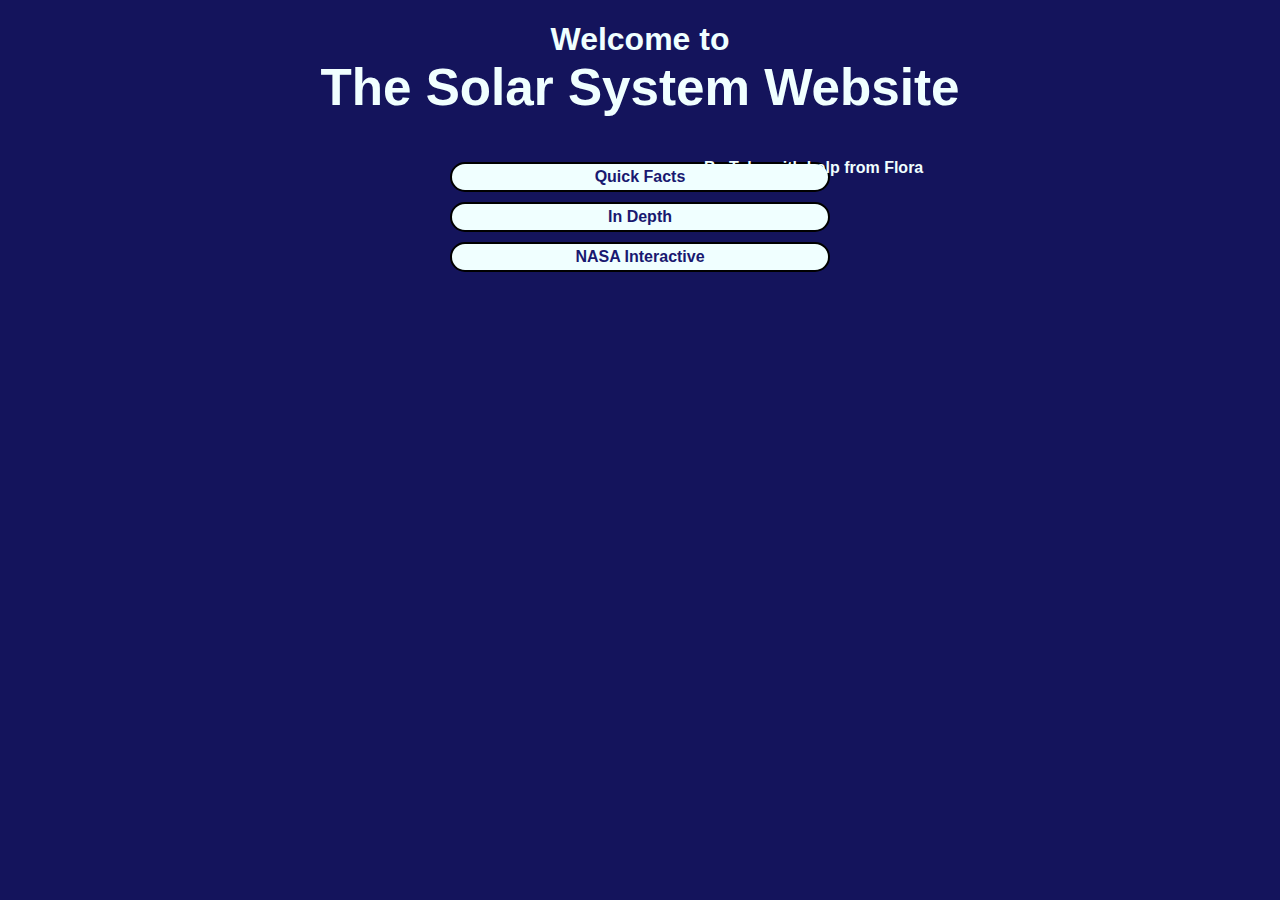
<file: index.html>
<!DOCTYPE html>

<head>
    <link rel="apple-touch-icon" sizes="152x152" href="apple-touch-icon.png">
    <link rel="icon" type="image/png" sizes="32x32" href="favicon-32x32.png">
    <link rel="icon" type="image/png" sizes="16x16" href="favicon-16x16.png">
    <link rel="manifest" href="site.webmanifest">
    <meta name="msapplication-TileColor" content="#da532c">
    <meta name="theme-color" content="#ffffff">
    <link rel="stylesheet" href="index.css">
    <title>Solar System Website</title>
</head>

<body>
    <h1> Welcome to <br>
        <div id="title">The Solar System Website</div>
    </h1><br>
    <h4>By Toby with help from Flora</h4>
    <button onclick="window.location.href = 'simple_info.html'">Quick Facts</button><br>
    <button onclick="window.location.href = 'in_depth.html'">In Depth</button><br>
    <button onclick="window.location.href = 'apps.html'">NASA Interactive</button><br><br>
    <!-- <button onclick="window.location.href = 'detailed-info/saturn.html'">Saturn</button><br>
    <button onclick="window.location.href = 'detailed-info/jupiter.html'">Jupiter</button><br>
    <button onclick="window.location.href = 'detailed-info/gas_giants.html'">Gas Giants</button><br>
    <button onclick="window.location.href = 'detailed-info/saturn.html'">Saturn</button><br> -->
</body>

</html>
</file>
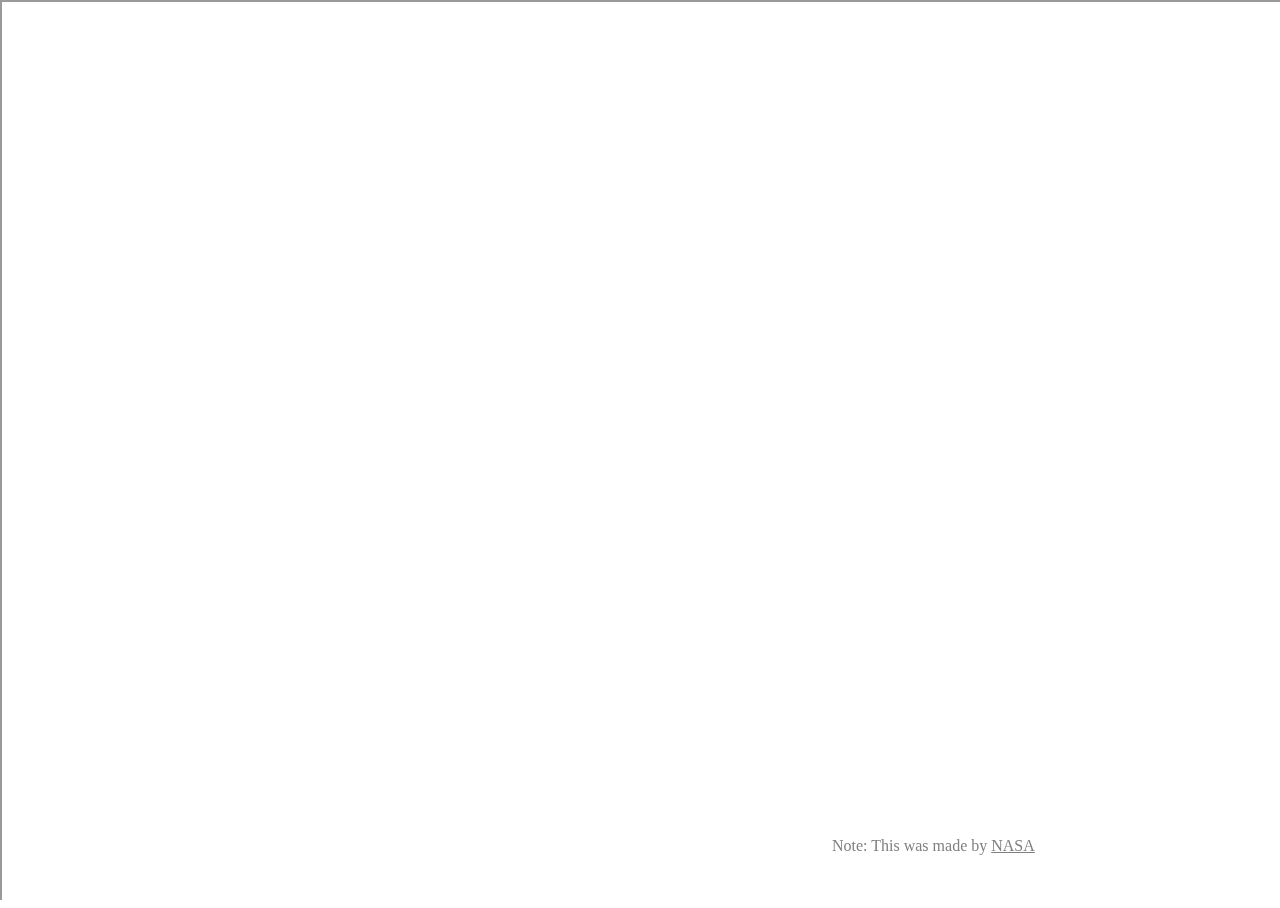
<file: apps.html>
<!DOCTYPE html>
<html>

<head>
    <style>
        body,
        html {
            width: 100%;
            height: 100%;
            margin: 0;
            overflow: hidden;
        }
        
        iframe {
            width: 100%;
            height: 100%;
        }
        
        .note {
            position: fixed;
            bottom: 5%;
            left: 65%;
            color: grey;
        }
        
        a {
            color: gray;
        }
    </style>
</head>

<body>
    <iframe src="https://eyes.nasa.gov/apps/orrery/#/home"></iframe>
    <span class="note">Note: This was made by <a href="nasa.gov">NASA</a></span>
</body>

</html>
</file>
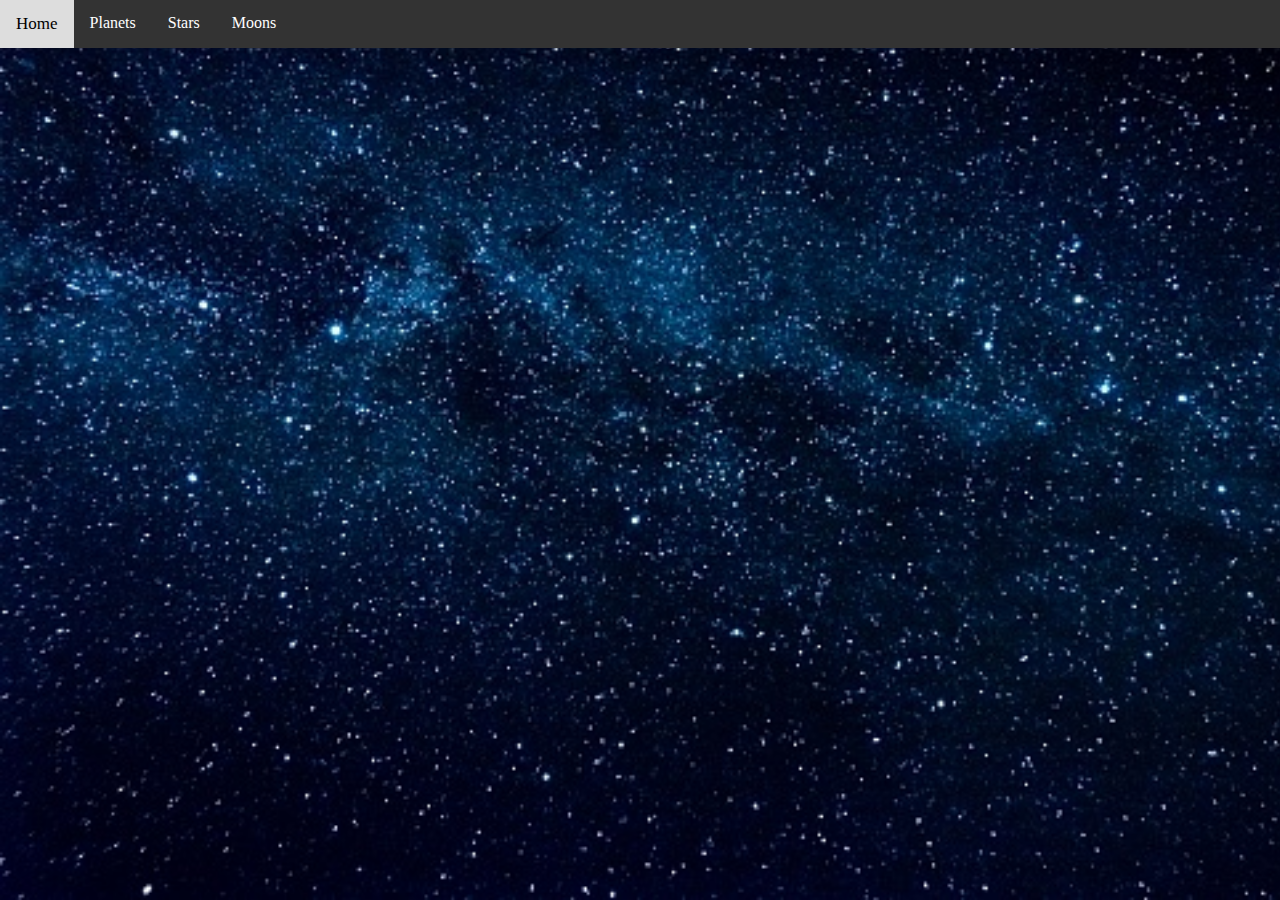
<file: in_depth.html>
<!DOCTYPE html>
<html>

<head>
    <title>Planets - In Depth</title>
    <link rel="stylesheet" href="in_depth.css">
    <link rel="stylesheet" href="topnav.css">
</head>

<body>
    <div class="topnav">
        <a href=".">Home</a>
        <div class="dropdown">
            <button class="dropbtn">Planets</button>
            <div class="dropdown-content">
                <a href="javascript:page('murcury')">Mercury</a>
                <a href="javascript:page('venus')">Venus</a>
                <a href="javascript:page('earth')">Earth &#128516;</a>
                <a href="javascript:page('mars')">Mars</a>
                <a href="javascript:page('jupiter')">Jupiter</a>
                <a href="javascript:page('saturn')">Saturn</a>
                <a href="javascript:page('uranus')">Uranus</a>
                <a href="javascript:page('neptune')">Neptune</a>
                <a href="javascript:page('_pluto')"><s>Pluto</s></a>
            </div>
        </div>
        <div class="dropdown">
            <button class="dropbtn">Stars</button>
            <div class="dropdown-content">
                <a href="javascript:page('sun')">The Sun</a>
                <a href="javascript:page('alpha-centuri')">Alpha Centuri</a>
                <a href="#">Link 3</a>
            </div>
        </div>
        <div class="dropdown">
            <button class="dropbtn">Moons</button>
            <div class="dropdown-content">
                <a href="javascript:page('moon')">The Moon</a>
                <a href="javascript:page('mars-moons')">Mars</a>
                <a href="javascript:page('venus-moons')">Venus</a>
            </div>
        </div>
        <div id="overlay">
            <div id="overlay-content">hi</div>
        </div>
    </div>
    <a id="overlay-btn" onclick="openNav()">Open nav</a>
    <div id="page-container">
        <div id="earth">
            <h5>Earth</h5>
            <img id="blend-earth-img" class="float-right-img" src="images/blend-earth.png"><br> Earth is great because:
            <ul>
                <li>It's in the Goldilocks Zone, where wataer can be liquid.</li>
                <li>By volume, it contains 20.95% oxygen in its atmosphere.</li>
                <li>It has a stil-molten core!</li>
                <li>WE LIVE ON IT!!</li>
            </ul>
        </div>
        <div id="mars">
            <h5>Mars</h5>
            <img class="float-right-img" width="42%" src="images/image5.jpg"> hi little horsie, fly
        </div>
        <div id="saturn">
            <h5>Saturn</h5><br> Saturn is an icy gas giant (being an average of -178&deg;C), and has very promenent rings. It also has the largest number of moons of any of the planets in the Solar System.

            <h1>Formation</h1>
            <p id="Formation-paragraph">
                Saturn formed together with the rest of the solar system about 4.5 billion years ago. Gravity pulled swirling gas and dust together to create the gas giant. About 4 billion years ago, Saturn settled into its current position in the outer solar system.
            </p><br>
            <h1>Composition</h1>
            <p id="Composition-paragraph">Saturn is made up mostly of hydrogen and helium, though some metals, like iron and nickel, and hot rocks nearer the core. There is thought to be a solid core about the size of Earth in the very center of the planet.
            </p>
            <img src="images/saturn-structure.png">
        </div>
        <div id="_pluto">
            This page does not exist. &#9785;
        </div>
        <div id="alpha-centuri">
            <h5>Alpha Centuri</h5><br> Alpha Centuri is a three star system, including the closest star to our Sun.
            <h1>Stars</h1>
            Alpha Centuri contains three stars: Alpha Centuri A (Rigil Kentaurus), Alpha Centuri B (Toliman), and Alpha Centuri C, the famous Proxima Centuri. Proxima Centauri is also the closest star to the Sun at 4.2465 light years (1.3020 pc). Alpha Centuri A
            and B are class G and H respectivly, making up the binary star system Alpha Centuri AB. Alpha Centuri C is a small red dwarf, invisible to the naked eye.
            <h1>Alpha Centuri AB</h1>
        </div>
    </div>

    <script src="in_depth.js">
    </script>
    <script src="topnav.js"></script>
</body>

</html>
</file>
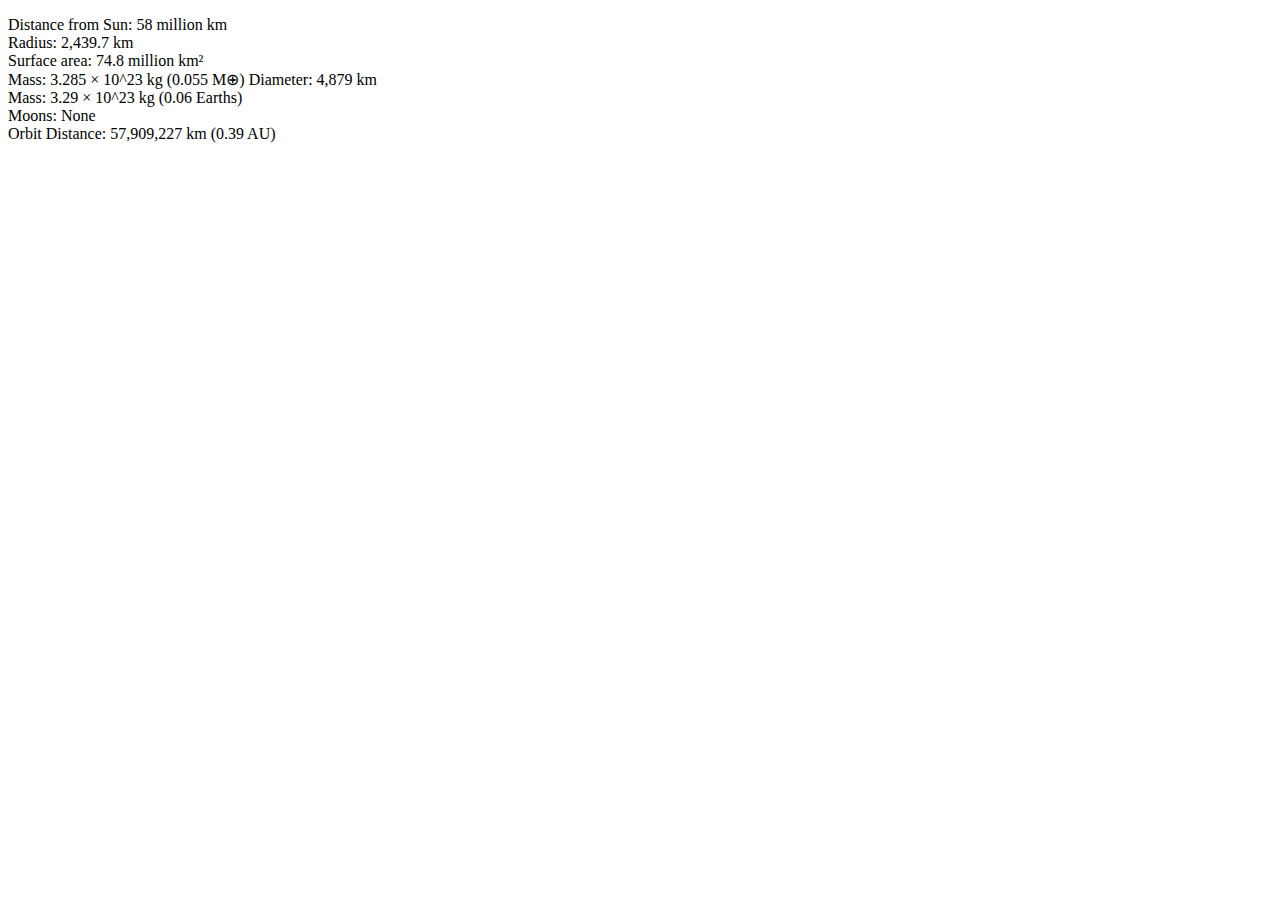
<file: mercury.html>
<!DOCTYPE html>

<body>
    <p>
        Distance from Sun: 58 million km <br> Radius: 2,439.7 km <br> Surface area: 74.8 million km² <br> Mass: 3.285 × 10^23 kg (0.055 M⊕) Diameter: 4,879 km <br> Mass: 3.29 × 10^23 kg (0.06 Earths) <br> Moons: None <br> Orbit Distance: 57,909,227 km
        (0.39 AU)
    </p>
</body>

</html>
</file>
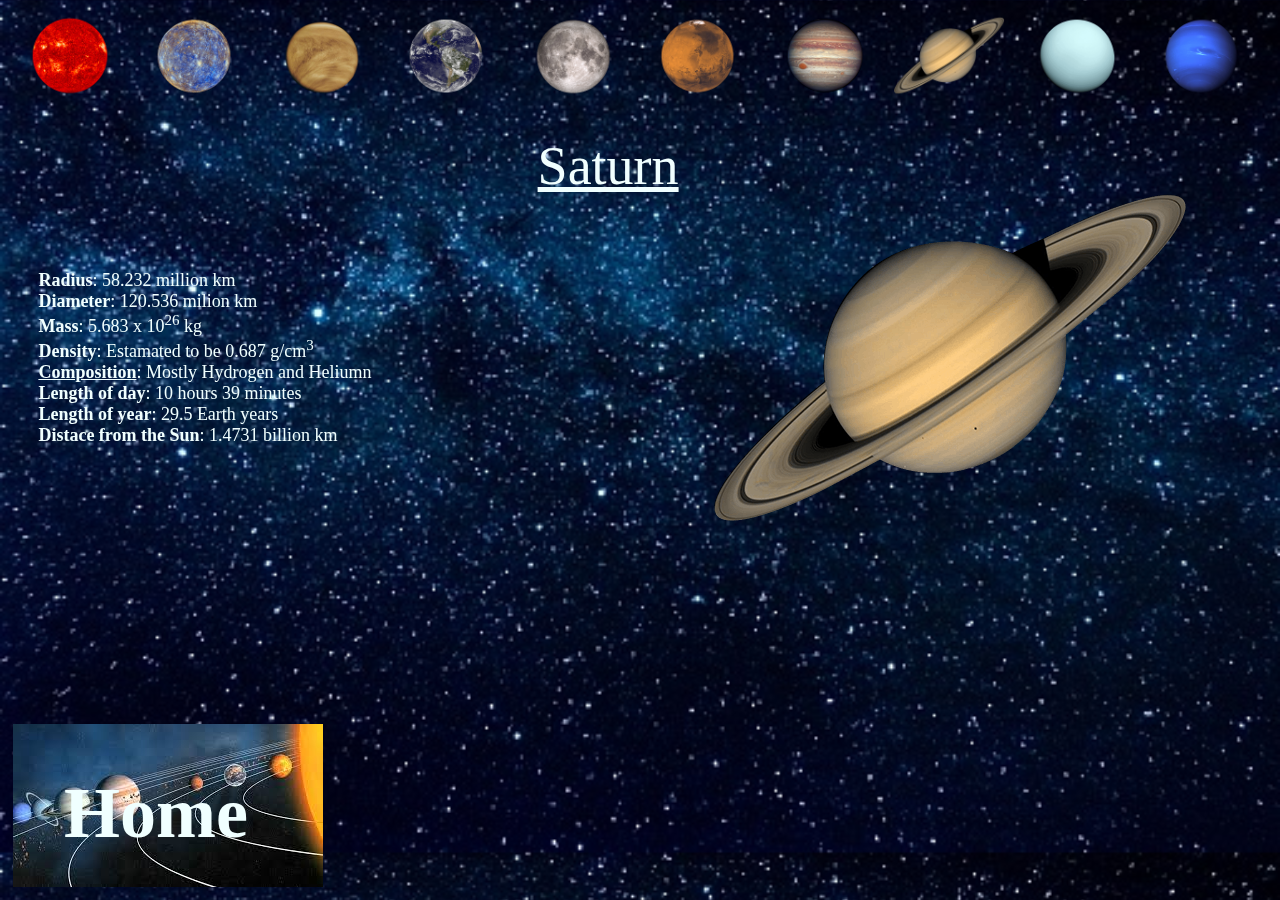
<file: simple_info.html>
<!DOCTYPE html>

<head>
    <link rel="stylesheet" href="simple_info.css">
</head>

<body>
    <!-- <img id="bg" src="images/image5.jpg"> -->
    <a href="index.html" id="home-button"><img src="images/home.jpeg"><span id="home-text">Home</span></a>

    <button onclick="switch_to('sun')" id="sun-button" class="planet-buttons"><img src="images/sun.png" class="planet-button-image"></button><button onclick="switch_to('mercury')" id="mercury-button" class="planet-buttons"><img src="images/mercury.png" class="planet-button-image"></button>
    <button onclick="switch_to('venus')" id="venus-button" class="planet-buttons"><img src="images/venus.png" class="planet-button-image"></button><button onclick="switch_to('earth')" id="earth-button" class="planet-buttons"><img src="images/earth.png" class="planet-button-image"></button>
    <button onclick="switch_to('moon')" id="moon-button" class="planet-buttons"><img src="images/moon.png" class="planet-button-image"></button><button onclick="switch_to('mars')" id="mars-button" class="planet-buttons"><img src="images/mars.png" class="planet-button-image"></button>
    <button onclick="switch_to('jupiter')" id="jupiter-button" class="planet-buttons"><img src="images/jupiter.png" class="planet-button-image"></button><button onclick="switch_to('saturn')" id="saturn-button" class="planet-buttons"><img src="images/saturn.png" class="planet-button-image"></button>
    <button onclick="switch_to('uranus')" id="uranus-button" class="planet-buttons"><img src="images/uranus.png" class="planet-button-image"></button><button onclick="switch_to('neptune')" id="neptune-button" class="planet-buttons"><img src="images/neptune.png" class="planet-button-image"></button>
    <div id="sun-info" class="planet-info">
        <span class="planet-name" id="sun-name"><a href="in_depth.html?page=sun">Sun</a></span>
        <strong>Mass</strong>: 1,988.5 x 10<sup>25</sup> <br>
        <strong>Surface (top of photoshere) Temprature</strong>: 4400K (4126.85&deg;C or 7460.33 &deg;F) <br>
        <img class="planet-image" id=sun-image src="images/sun.png"></div>
    <div id="mercury-info" class="planet-info">
        <span class="planet-name" id="mercury-name"><a href="in_depth.html?page=mercury">Mercury</a></span>
        <span class="planet-intro" id="mercury-intro">Mercury is a </span> <strong>Radius</strong>: 2.439 million km <br>
        <strong>Diameter</strong>: 4.879 million km <br>
        <strong>Mass</strong>: 3.285 × 10<sup>23</sup> kg (5.5% of Earth) <br>
        <strong>Density</strong>: 5.43 g/cm<sup>3</sup> <br>
        <strong>Leangth of day</strong>: 59 Earth days <br>
        <strong>Leangth of year</strong>: 88 Earth days (1.491 Mercury days) <br>
        <strong>Distance from the Sun</strong>: 57.91 million km <br>
        <img class="planet-image" id=mercury-image src="images/mercury.png"></div>
    <div id="venus-info" class="planet-info">
        <span class="planet-name" id="venus-name"><a href="in_depth.html?page=venus">Venus</a></span>
        <strong>Radius</strong>: 6.051 million km <br>
        <strong>Diameter</strong>: 12.104 km <br>
        <strong>Mass</strong>: 4.87 × 10<sup>24</sup> kg (85% of Earth) <br>
        <strong>Density</strong>: 5.24 g/cm<sup>3</sup> <br>
        <strong>Volume</strong>: 928.45 billion cubic km <br>
        <strong>Surface area</strong>: 460.2 million km² <br>
        <strong>Leangth of day</strong>: 243 Earth days <br>
        <strong>Leangth of year</strong>: 244 Earth days 17 hours (1.007030178326475 Venus days) <br>
        <strong>Distance from the Sun</strong>: 108.2 million km <br>
        <img class="planet-image" id=venus-image src="images/venus.png"></div>
    <div id="earth-info" class="planet-info">
        <span class="planet-name" id="earth-name"><a href="in_depth.html?page=earth">Earth</a></span>
        <strong>Diameter</strong>: <br>
        <strong>Leangth of day</strong>: 23 hours 56 minutes 13 seconds <br>
        <strong>Length of year</strong>: 365 days 6 hours <br>
        <strong>Distace from the Sun</strong>: <br>
        <img class="planet-image" id=earth-image src="images/earth.png"></div>
    <div id="moon-info" class="planet-info">
        <span class="planet-name" id="moon-name"><a href="in_depth.html?page=moon">Moon</a></span>
        <img class="planet-image" id=moon-image src="images/moon.png"></div>
    <div id="mars-info" class="planet-info">
        <span class="planet-name" id="mars-name"><a href="in_depth.html?page=mars">Mars</a></span>
        <strong>Diameter</strong>: 6.779 million km <br>
        <strong>Mass</strong>: 6.4171×1023 kg(0.107 Earths) <br>
        <strong>Density</strong>: 3.93 g/cm<sup>3</sup> <br>
        <strong>Volume</strong>: 1.63118×1011 km<sup>3</sup>(0.151 Earths) <br>
        <strong>Surface area</strong>: 144.37×106 km<sup>2</sup> (5.574×107 sq mi; 0.284 Earths) <br>
        <strong>Leangth of day</strong>: 24 hours 37 minutes <br>
        <strong>Leangth of year</strong>: 687 Earth days <br>
        <strong>Distance from the Sun</strong>: 227.9 million km <br>
        <img class="planet-image" id=mars-image src="images/mars.png"></div>
    <div id="jupiter-info" class="planet-info">
        <span class="planet-name" id="jupiter-name"><a href="in_depth.html?page=jupiter">Jupiter</a></span>
        <span class="planet-intro" id="jupiter-intro">Jupiter is a <a href='/planets/detailed_info/gas_giants.html'>gas giant</a></span> <strong>Radius</strong>: 69.911 million km <br>
        <strong>Mass</strong>: 1.898 × 10<sup>27</sup> kg <br>
        <strong>Density</strong>: 1.3 g/cm<sup>3</sup> <br>
        <strong>Length of day</strong>: 9 hours 56 minutes <br>
        <strong>Length of year</strong>: 4333 Earth days (roughly 11.8633673017 years) <br>
        <img class="planet-image" id=jupiter-image src="images/jupiter.png"></div>
    <div id="saturn-info" class="planet-info">
        <span class="planet-name" id="saturn-name"><a href="in_depth.html?page=saturn">Saturn</a></span>
        <strong>Radius</strong>: 58.232 million km <br>
        <strong>Diameter</strong>: 120.536 milion km <br>
        <strong>Mass</strong>: 5.683 x 10<sup>26</sup> kg <br>
        <strong>Density</strong>: Estamated to be 0.687 g/cm<sup>3</sup> <br>
        <strong><a href='in_depth.html?page=saturn#Composition'>Composition</a></strong>: Mostly Hydrogen and Heliumn <br>
        <strong>Length of day</strong>: 10 hours 39 minutes <br>
        <strong>Length of year</strong>: 29.5 Earth years <br>
        <strong>Distace from the Sun</strong>: 1.4731 billion km <br>
        <img class="planet-image" id=saturn-image src="images/saturn.png"></div>
    <div id="uranus-info" class="planet-info">
        <span class="planet-name" id="uranus-name"><a href="in_depth.html?page=uranus">Uranus</a></span>
        <strong>Radius</strong>: 25.362 million km <br>
        <strong>Mass</strong>: 8.681 x 10<sup>25</sup> kg <br>
        <strong>Volume</strong>: 68,334,355,695,584 km<sup>3</sup> <br>
        <strong>Density</strong>: 1.27 g/cm<sup>3</sup> <br>
        <img class="planet-image" id=uranus-image src="images/uranus.png"></div>
    <div id="neptune-info" class="planet-info">
        <span class="planet-name" id="neptune-name"><a href="in_depth.html?page=neptune">Neptune</a></span>
        <img class="planet-image" id=neptune-image src="images/neptune.png"></div>



    <script src="https://ajax.googleapis.com/ajax/libs/jquery/2.1.4/jquery.min.js">
    </script>
    <script src="simple_info.js">
    </script>
</body>

</html>
</file>
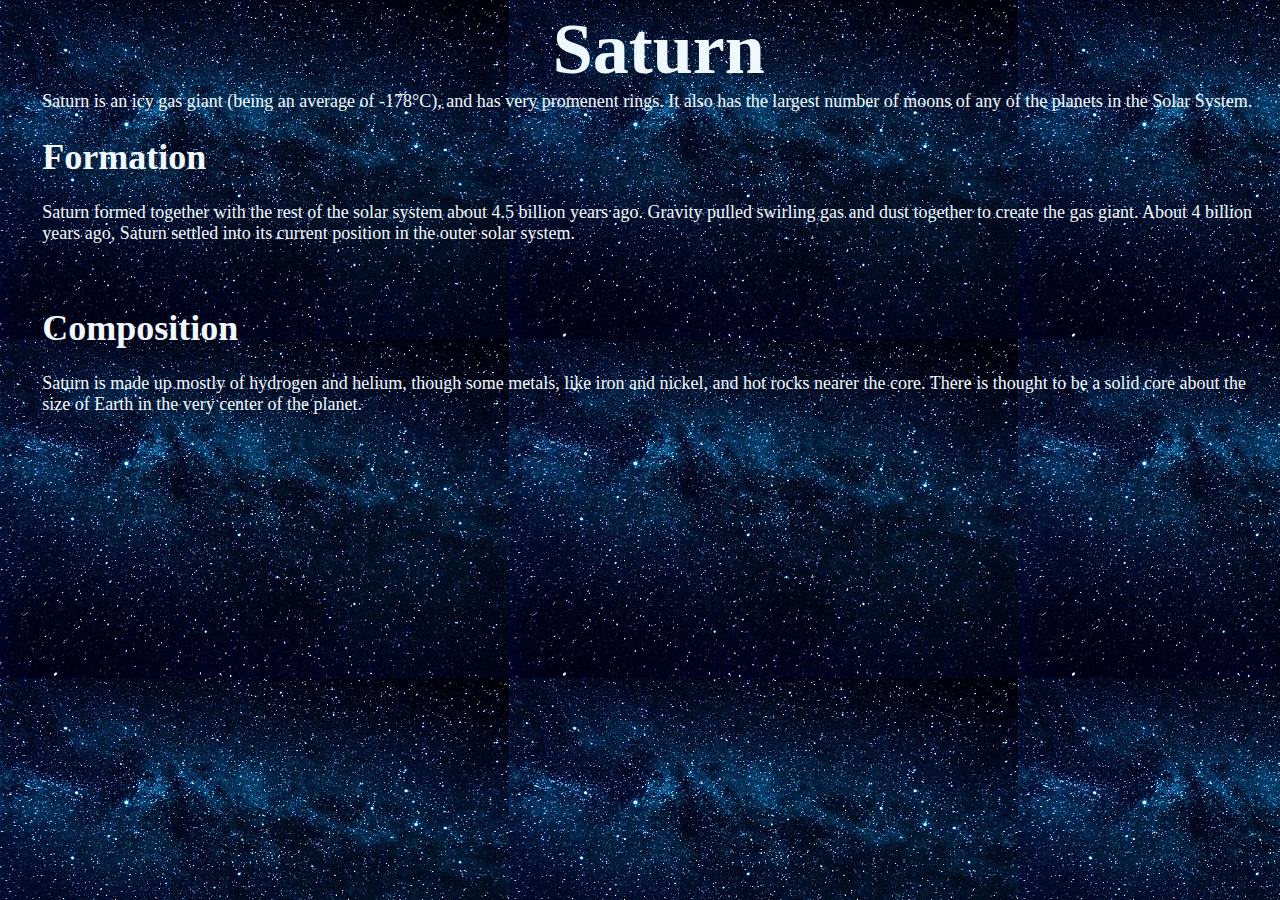
<file: detailed-info/saturn.html>
<!DOCTYPE html>

<head>
    <title>Saturn</title>
    <link rel="stylesheet" href="info.css">
</head>

<body>
    <div id="container">
        <div id="title">
            Saturn
        </div> Saturn is an icy gas giant (being an average of -178&deg;C), and has very promenent rings. It also has the largest number of moons of any of the planets in the Solar System.

        <a id="Formation">
            <h1>Formation</h1>
        </a>
        <p id="Formation-paragraph">
            Saturn formed together with the rest of the solar system about 4.5 billion years ago. Gravity pulled swirling gas and dust together to create the gas giant. About 4 billion years ago, Saturn settled into its current position in the outer solar system.
        </p><br>
        <a id="Composition">
            <h1>Composition</h1>
        </a>
        <p id="Composition-paragraph">Saturn is made up mostly of hydrogen and helium, though some metals, like iron and nickel, and hot rocks nearer the core. There is thought to be a solid core about the size of Earth in the very center of the planet.
        </p>
    </div>
    <img id="Saturn-structure-image" width="100px" href="/planets/images/saturn-structure.png">
</body>

</html>
</file>
<file: index.css>
body {
    background-color: rgb(20, 20, 92);
    color: azure;
    font-family: Arial, Helvetica, sans-serif;
    text-align: center;
}

#title {
    font-size: 1.6em;
}

button {
    color: midnightblue;
    background-color: azure;
    width: 30%;
    height: 30px;
    border-radius: 25px;
    border-style: solid;
    margin: 5px;
    font-weight: bold;
    font-size: medium;
}

button:hover {
    color: azure;
    background-color: dodgerblue;
}

body h4 {
    position: absolute;
    bottom: 78%;
    left: 55%;
}
</file>
<file: in_depth.css>
body {
    padding: 0;
    margin: 0;
    background-image: url("images/background-.jpg");
    background-size: cover;
}

#page-container div {
    display: none;
}

#page-container {
    margin: 1%;
}

s {
    color: red;
}

#_pluto {
    font-size: 5em;
    color: red;
}

h5 {
    font-size: 3.5em;
    margin: 1%;
}

#blend-earth-img {
    width: 35%;
}

.float-right-img {
    float: right;
    position: relative;
}


/* Add a color to the active/current link */

.topnav a.active {
    background-color: #04AA6D;
    color: white;
}


/* The dropdown container */

.dropdown {
    float: left;
    overflow: hidden;
}


/* Dropdown button */

.dropdown .dropbtn {
    font-size: 16px;
    border: none;
    outline: none;
    color: white;
    padding: 14px 16px;
    background-color: inherit;
    font-family: inherit;
    /* Important for vertical align on mobile phones */
    margin: 0;
    /* Important for vertical align on mobile phones */
}


/* Add a red background color to navbar links on hover */

.navbar a:hover,
.dropdown:hover .dropbtn {
    background-color: red;
}


/* Dropdown content (hidden by default) */

.dropdown-content {
    display: none;
    position: absolute;
    background-color: #f9f9f9;
    min-width: 160px;
    box-shadow: 0px 8px 16px 0px rgba(0, 0, 0, 0.2);
    z-index: 1;
}


/* Links inside the dropdown */

.dropdown-content a {
    float: none;
    color: black;
    padding: 12px 16px;
    text-decoration: none;
    display: block;
    text-align: left;
}


/* Add a grey background color to dropdown links on hover */

.dropdown-content a:hover {
    background-color: #ddd;
}


/* Show the dropdown menu on hover */

.dropdown:hover .dropdown-content {
    display: block;
}

#page-container div {
    display: none;
}

#page-container {
    margin: 1%;
}

s {
    color: red;
}

#_pluto {
    font-size: 5em;
    color: red;
}

h5 {
    font-size: 3.5em;
    margin: 1%;
}

#blend-earth-img {
    width: 35%;
    float: right;
}
</file>
<file: topnav.css>
html,
body {
    height: 100%;
}


/* Add a black background color to the top navigation */

.topnav {
    background-color: #333;
    overflow: hidden;
}


/* Style the links inside the navigation bar */

#overlay-btn,
.topnav a {
    float: left;
    color: #f2f2f2;
    text-align: center;
    padding: 14px 16px;
    text-decoration: none;
    font-size: 17px;
}

@media screen and (hover:none) {
    .dropdown {
        display: none;
    }
    #overlay-btn {
        position: fixed;
        top: 0;
        right: 0;
    }
    .overlay {
        height: 100%;
        transition: 0.5s;
        background-color: rgb(0, 0, 0);
        z-index: 1;
        position: fixed;
        top: 0;
        left: 0;
    }
    .overlay-content {
        position: relative;
        top: 25%;
        /* 25% from the top */
        width: 100%;
        /* 100% width */
        text-align: center;
        /* Centered text/links */
        margin-top: 30px;
        /* 30px top margin to avoid conflict with the close button on smaller screens */
    }
}


/* For computers with hover function */

@media screen and (hover:hover) {
    #overlay-btn {
        display: none;
    }
    /* Change the color of links on hover */
    .topnav a:hover {
        background-color: #ddd;
        color: black;
    }
    /* Add a color to the active/current link */
    .topnav a.active {
        background-color: #04AA6D;
        color: white;
    }
    /* The dropdown container */
    .dropdown {
        float: left;
        overflow: hidden;
    }
    /* Dropdown button */
    .dropdown .dropbtn {
        font-size: 16px;
        border: none;
        outline: none;
        color: white;
        padding: 14px 16px;
        background-color: inherit;
        font-family: inherit;
        /* Important for vertical align on mobile phones */
        margin: 0;
        /* Important for vertical align on mobile phones */
    }
    /* Add a red background color to navbar links on hover */
    .navbar a:hover,
    .dropdown:hover .dropbtn {
        background-color: red;
    }
    /* Dropdown content (hidden by default) */
    .dropdown-content {
        display: none;
        position: absolute;
        background-color: #f9f9f9;
        min-width: 160px;
        box-shadow: 0px 8px 16px 0px rgba(0, 0, 0, 0.2);
        z-index: 1;
    }
    /* Links inside the dropdown */
    .dropdown-content a {
        float: none;
        color: black;
        padding: 12px 16px;
        text-decoration: none;
        display: block;
        text-align: left;
    }
    /* Add a grey background color to dropdown links on hover */
    .dropdown-content a:hover {
        background-color: #ddd;
    }
    /* Show the dropdown menu on hover */
    .dropdown:hover .dropdown-content {
        display: block;
    }
}
</file>
<file: simple_info.css>
#bg {
    position: fixed;
    top: 0;
    left: 0;
    width: 100%;
    height: 100%;
    z-index: 1;
    /* Preserve aspet ratio */
    /* min-width: 100%;
    min-height: 100%; */
}

body {
    padding: 0;
    margin-top: 1%;
    background-image: url("images/background-.jpg");
    background-size: cover;
    /* z-index: 2; */
    /* font-size: 10vw; */
}

.planet-info {
    color: azure;
    /* background-color: ; */
    opacity: 1;
    z-index: 100;
    font-size: large;
    position: fixed;
    top: 30%;
    left: 3%;
    display: none;
}

#saturn-info {
    display: block;
}

.planet-buttons {
    /* opacity: 0; */
    position: relative;
    background-color: transparent;
    border: none;
    width: 9.8%;
    z-index: 3;
}

.planet-button-image {
    width: 100%;
    z-index: 3;
}

.planet-image {
    position: fixed;
    top: 20%;
    right: 7%;
    z-index: 3;
}

a {
    color: inherit;
}

.planet-name {
    position: fixed;
    top: 15%;
    left: 42%;
    font-size: 3em;
}

.planet-intro {
    position: fixed;
    top: 25%;
    left: 30%;
    font-size: larger;
}

img {
    pointer-events: none;
}

#home-button {
    position: fixed;
    left: 1%;
    bottom: 1%;
}

#home-text {
    position: fixed;
    left: 5%;
    bottom: 5%;
    color: azure;
    font-size: 4.5em;
    font-weight: 700;
}


/* .highlighted-planet-button {
    border: 2px solid red;
    border-radius: 5px;
} */


/* body {
    color: white;
} */
</file>
<file: detailed-info/info.css>
body {
    background-image: url("https://jumpingtj.github.io/planets/images/background-.jpg");
    height: 100%;
    width: 99%;
    color: aliceblue;
    font-size: large;
}

#container {
    margin-left: 2.7%;
}

#title {
    text-align: center;
    font-size: 4em;
    font-weight: bold;
}

p {
    font-weight: 500;
}
</file>
